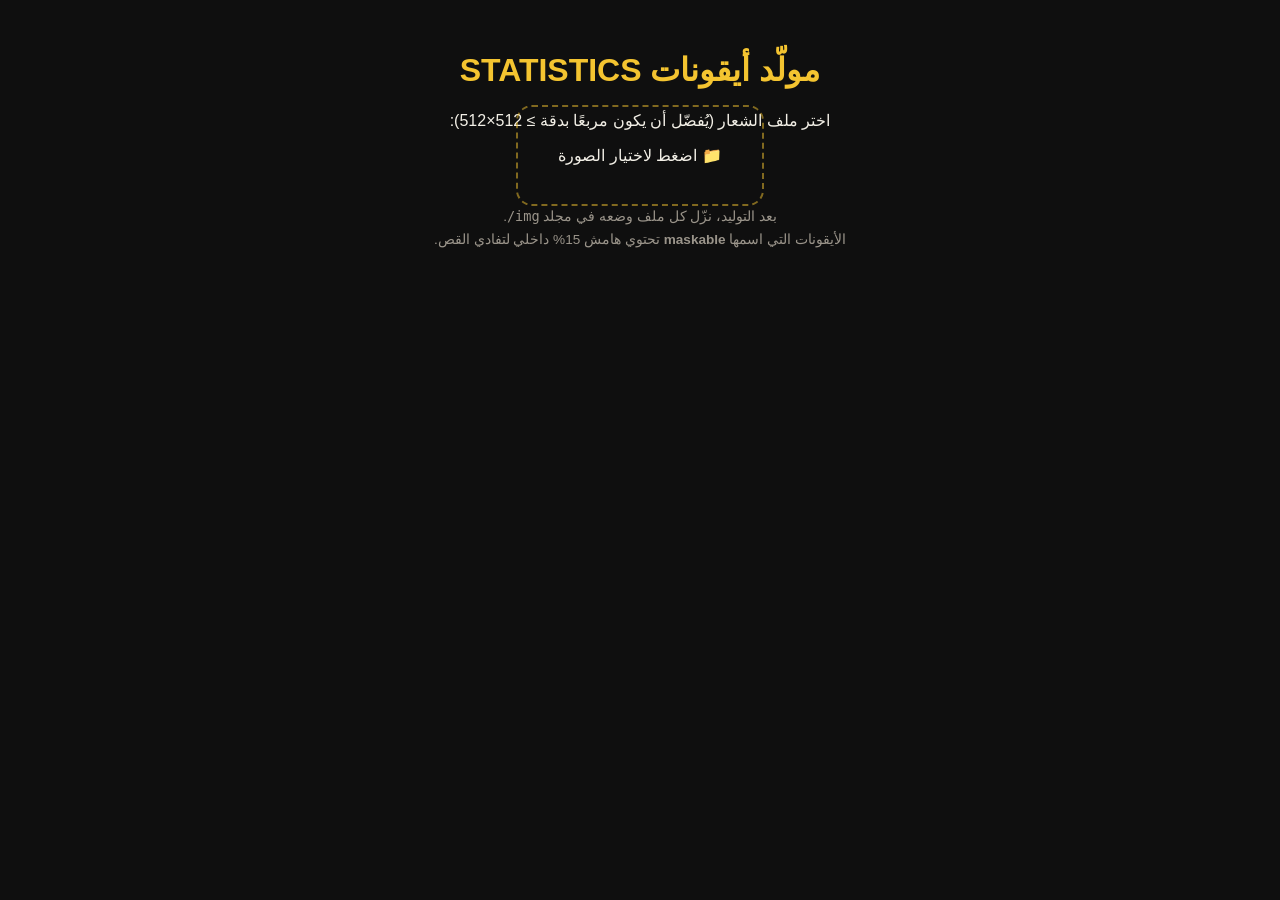
<file: img/icon-generator.html>
<!DOCTYPE html>
<html lang="ar" dir="rtl">
<head>
<meta charset="UTF-8">
<title>مولّد أيقونات STATISTICS</title>
<style>
  body{ background:#0f0f0f; color:#f2efe6; font-family:'Cairo',sans-serif;
        padding:30px; max-width:900px; margin:auto; text-align:center; }
  h1{ color:#f4c430; }
  .drop{ border:2px dashed rgba(244,196,48,.5); border-radius:16px;
         padding:40px; margin:20px 0; cursor:pointer; transition:.3s; }
  .drop:hover{ background:rgba(244,196,48,.06); }
  .grid{ display:grid; grid-template-columns:repeat(auto-fit,minmax(180px,1fr));
         gap:16px; margin-top:20px; }
  .item{ background:#181818; border:1px solid rgba(244,196,48,.2);
         border-radius:12px; padding:14px; }
  .item img{ width:120px; height:120px; object-fit:contain;
             background:#0f0f0f; border-radius:8px; margin-bottom:8px;
             border:1px solid rgba(244,196,48,.25); }
  .item strong{ display:block; font-size:.82rem; color:#f4c430; margin-bottom:4px; }
  .item a{ display:inline-block; margin-top:6px; padding:6px 14px;
           background:linear-gradient(180deg,#ffd75e,#f4c430); color:#0f0f0f;
           border-radius:6px; font-weight:700; font-size:.78rem;
           text-decoration:none; }
  .hint{ color:#9a948a; font-size:.85rem; margin-top:20px; line-height:1.7; }
</style>
</head>
<body>

<h1>مولّد أيقونات STATISTICS</h1>
<p>اختر ملف الشعار (يُفضّل أن يكون مربعًا بدقة ≥ 512×512):</p>

<label class="drop" for="file">
  📁 اضغط لاختيار الصورة
  <input id="file" type="file" accept="image/*" hidden>
</label>

<div id="previews" class="grid"></div>

<p class="hint" id="hint">
  بعد التوليد، نزّل كل ملف وضعه في مجلد <code>img/</code>.<br>
  الأيقونات التي اسمها <strong>maskable</strong> تحتوي هامش 15% داخلي لتفادي القص.
</p>

<script>
const SIZES = [
  { name: 'icon-192.png',           size: 192, padding: 0.00 },
  { name: 'icon-512.png',           size: 512, padding: 0.00 },
  { name: 'icon-maskable-192.png',  size: 192, padding: 0.15 },
  { name: 'icon-maskable-512.png',  size: 512, padding: 0.15 },
  { name: 'apple-touch-icon.png',   size: 180, padding: 0.00 }
];

const fileInput = document.getElementById('file');
const previews  = document.getElementById('previews');

fileInput.addEventListener('change', async (e) => {
  const file = e.target.files[0];
  if (!file) return;

  const img = await loadImage(file);
  previews.innerHTML = '';

  for (const spec of SIZES) {
    const canvas = drawIcon(img, spec.size, spec.padding);
    const blob = await new Promise(r => canvas.toBlob(r, 'image/png'));
    const url  = URL.createObjectURL(blob);

    const div = document.createElement('div');
    div.className = 'item';
    div.innerHTML = `
      <img src="${url}" alt="${spec.name}">
      <strong>${spec.name}</strong>
      <span style="font-size:.72rem;color:#9a948a">${spec.size}×${spec.size}</span><br>
      <a href="${url}" download="${spec.name}">⬇ تنزيل</a>
    `;
    previews.appendChild(div);
  }
});

function loadImage(file) {
  return new Promise((resolve, reject) => {
    const img = new Image();
    img.onload = () => resolve(img);
    img.onerror = reject;
    img.src = URL.createObjectURL(file);
  });
}

function drawIcon(img, size, paddingRatio) {
  const canvas = document.createElement('canvas');
  canvas.width = canvas.height = size;
  const ctx = canvas.getContext('2d');

  // خلفية سوداء عميقة
  ctx.fillStyle = '#0f0f0f';
  ctx.fillRect(0, 0, size, size);

  // مساحة الشعار داخل الأيقونة (أقل بسبب الهامش)
  const pad = size * paddingRatio;
  const inner = size - pad * 2;

  // نحسب مربعًا يحافظ على نسبة الصورة دون تشويه
  const ratio = img.width / img.height;
  let w = inner, h = inner;
  if (ratio > 1) h = inner / ratio; else w = inner * ratio;

  const x = pad + (inner - w) / 2;
  const y = pad + (inner - h) / 2;

  ctx.imageSmoothingEnabled = true;
  ctx.imageSmoothingQuality = 'high';
  ctx.drawImage(img, x, y, w, h);

  return canvas;
}
</script>
</body>
</html>
</file>
